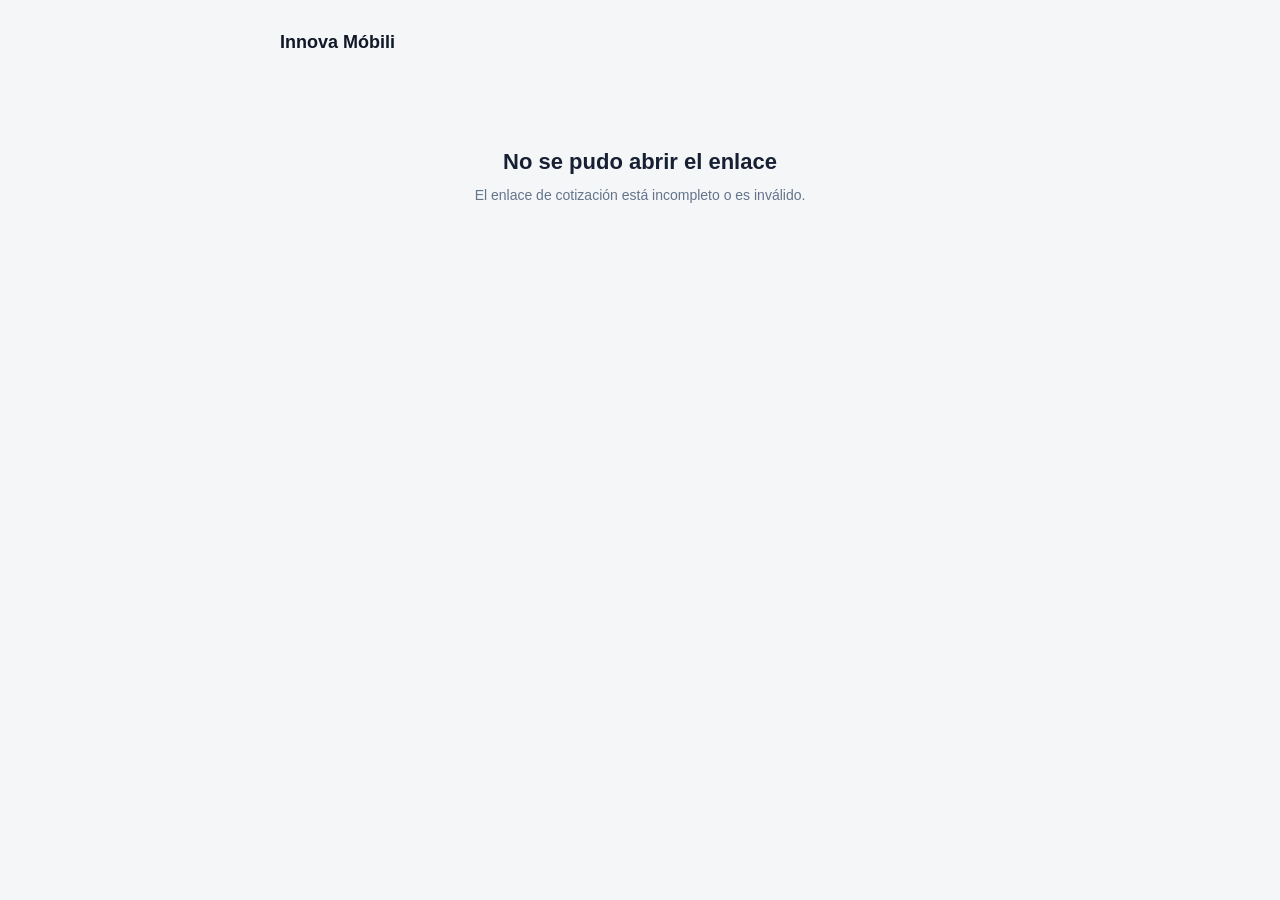
<file: Vendedor/cotizar.html>
<!DOCTYPE html>
<html lang="es">
<head>
  <meta charset="UTF-8">
  <meta name="viewport" content="width=device-width, initial-scale=1">
  <title>Cotización | Innova Móbili</title>
  <style>
    * { box-sizing: border-box; }
    body {
      margin: 0;
      min-height: 100vh;
      background: #f4f6f8;
      color: #172033;
      font-family: Arial, sans-serif;
    }
    .shell {
      width: min(720px, calc(100% - 32px));
      margin: 0 auto;
      padding: 32px 0 48px;
    }
    .brand {
      margin-bottom: 24px;
      color: #111827;
      font-size: 18px;
      font-weight: 800;
    }
    h1 { margin: 0 0 6px; font-size: 24px; }
    .sub { margin: 0 0 24px; color: #64748b; font-size: 14px; }
    .quote-item {
      padding: 22px 0;
      border-top: 1px solid #dbe1e8;
    }
    .item-head {
      display: grid;
      grid-template-columns: 64px minmax(0, 1fr);
      gap: 14px;
      align-items: center;
      margin-bottom: 18px;
    }
    .item-head.no-image { grid-template-columns: minmax(0, 1fr); }
    .item-image {
      width: 64px;
      height: 64px;
      border: 1px solid #dbe1e8;
      border-radius: 6px;
      background: #fff;
      object-fit: cover;
    }
    .item-title {
      overflow-wrap: anywhere;
      margin: 0 0 5px;
      font-size: 16px;
    }
    .item-meta { color: #64748b; font-size: 12px; line-height: 1.5; }
    .fields {
      display: grid;
      grid-template-columns: minmax(0, 1fr) minmax(0, 1fr);
      gap: 14px;
    }
    .field { min-width: 0; }
    .field.notes { grid-column: 1 / -1; }
    label {
      display: block;
      margin-bottom: 6px;
      color: #475569;
      font-size: 11px;
      font-weight: 700;
      text-transform: uppercase;
    }
    input, textarea {
      width: 100%;
      padding: 11px 12px;
      border: 1px solid #b9c3cf;
      border-radius: 6px;
      background: #fff;
      color: #172033;
      font: inherit;
      outline: none;
    }
    input:focus, textarea:focus {
      border-color: #176b5b;
      box-shadow: 0 0 0 3px rgba(23, 107, 91, 0.12);
    }
    textarea { min-height: 76px; resize: vertical; }
    .actions {
      padding: 14px 0;
      border-top: 1px solid #dbe1e8;
    }
    button {
      width: 100%;
      min-height: 46px;
      border: 0;
      border-radius: 6px;
      background: #176b5b;
      color: #fff;
      cursor: pointer;
      font-size: 15px;
      font-weight: 800;
    }
    button:disabled { background: #94a3b8; cursor: wait; }
    .error {
      display: none;
      margin: 12px 0 0;
      color: #b42318;
      font-size: 13px;
      line-height: 1.4;
    }
    .state { padding: 72px 12px; text-align: center; }
    .state h2 { margin: 0 0 10px; font-size: 22px; }
    .state p { margin: 0; color: #64748b; font-size: 14px; line-height: 1.5; }
    .success h2 { color: #157347; }
    [hidden] { display: none !important; }
    @media (max-width: 520px) {
      .shell { width: min(100% - 24px, 720px); padding-top: 22px; }
      .fields { grid-template-columns: 1fr; }
      .field.notes { grid-column: auto; }
      h1 { font-size: 21px; }
    }
  </style>
</head>
<body>
  <main class="shell">
    <div class="brand">Innova Móbili</div>

    <section id="loading" class="state" aria-live="polite">
      <p>Cargando solicitud...</p>
    </section>

    <section id="form-container" hidden>
      <h1 id="form-title">Solicitud de cotización</h1>
      <p id="form-subtitle" class="sub"></p>
      <form id="quote-form" novalidate>
        <div id="items-container"></div>
        <div class="actions">
          <button id="btn-enviar" type="submit">Enviar cotización</button>
          <p id="error-msg" class="error" role="alert"></p>
        </div>
      </form>
    </section>

    <section id="ya-respondido" class="state success" hidden>
      <h2>Cotización registrada</h2>
      <p>Esta solicitud ya fue respondida. Gracias.</p>
    </section>

    <section id="exito" class="state success" hidden>
      <h2>Cotización enviada</h2>
      <p>Hemos recibido la propuesta correctamente.</p>
    </section>

    <section id="error-page" class="state" hidden>
      <h2>No se pudo abrir el enlace</h2>
      <p id="error-page-message">El enlace no es válido. Contacta a Innova Móbili.</p>
    </section>
  </main>

  <script>
    const params = new URLSearchParams(window.location.search);
    const tokenIndividual = params.get('token');
    const tokenLote = params.get('lote');
    const esLote = Boolean(tokenLote);
    const tokenActivo = tokenLote || tokenIndividual;
    const hoy = new Date();
    const fechaMinima = [
      hoy.getFullYear(),
      String(hoy.getMonth() + 1).padStart(2, '0'),
      String(hoy.getDate()).padStart(2, '0')
    ].join('-');
    let itemsActivos = [];

    function mostrar(id) {
      document.getElementById(id).hidden = false;
    }

    function ocultar(id) {
      document.getElementById(id).hidden = true;
    }

    function mostrarErrorPagina(mensaje) {
      ocultar('loading');
      ocultar('form-container');
      document.getElementById('error-page-message').textContent =
        mensaje || 'El enlace no es válido. Contacta a Innova Móbili.';
      mostrar('error-page');
    }

    async function leerJson(respuesta) {
      try {
        return await respuesta.json();
      } catch (_error) {
        return {};
      }
    }

    function urlImagenSegura(valor) {
      if (!valor) return '';
      try {
        const url = new URL(valor, window.location.origin);
        return ['http:', 'https:'].includes(url.protocol) ? url.href : '';
      } catch (_error) {
        return '';
      }
    }

    function agregarTextoMeta(contenedor, etiqueta, valor) {
      if (valor === null || valor === undefined || valor === '') return;
      const linea = document.createElement('div');
      linea.textContent = `${etiqueta}: ${valor}`;
      contenedor.appendChild(linea);
    }

    function crearCampo(etiqueta, tipo, nombre, opciones = {}) {
      const grupo = document.createElement('div');
      grupo.className = `field${opciones.notas ? ' notes' : ''}`;

      const label = document.createElement('label');
      label.textContent = etiqueta;
      label.htmlFor = nombre;

      const control = opciones.notas
        ? document.createElement('textarea')
        : document.createElement('input');
      control.id = nombre;
      control.className = tipo;
      control.required = !opciones.notas;
      if (!opciones.notas) control.type = opciones.inputType || 'text';
      if (opciones.placeholder) control.placeholder = opciones.placeholder;
      if (opciones.min) control.min = opciones.min;
      if (opciones.step) control.step = opciones.step;
      if (opciones.maxLength) control.maxLength = opciones.maxLength;

      grupo.append(label, control);
      return grupo;
    }

    function renderizarItem(item, indice) {
      const bloque = document.createElement('section');
      bloque.className = 'quote-item';
      bloque.dataset.itemId = String(item.id);

      const cabecera = document.createElement('div');
      cabecera.className = 'item-head';
      const imagenUrl = urlImagenSegura(item.foto_url);
      if (imagenUrl) {
        const imagen = document.createElement('img');
        imagen.className = 'item-image';
        imagen.src = imagenUrl;
        imagen.alt = '';
        imagen.addEventListener('error', () => {
          imagen.remove();
          cabecera.classList.add('no-image');
        });
        cabecera.appendChild(imagen);
      } else {
        cabecera.classList.add('no-image');
      }

      const resumen = document.createElement('div');
      const titulo = document.createElement('h2');
      titulo.className = 'item-title';
      titulo.textContent = item.insumo_nombre || item.insumo || 'Material';
      const meta = document.createElement('div');
      meta.className = 'item-meta';
      agregarTextoMeta(meta, 'SKU', item.sku || 'N/A');
      agregarTextoMeta(meta, 'Cantidad', item.cantidad == null
        ? ''
        : `${item.cantidad} ${item.unidad || ''}`.trim());
      agregarTextoMeta(meta, 'Referencia', item.codigo_venta || '');
      resumen.append(titulo, meta);
      cabecera.appendChild(resumen);

      const campos = document.createElement('div');
      campos.className = 'fields';
      campos.append(
        crearCampo('Precio unitario sin IGV (S/) *', 'precio', `precio-${indice}`, {
          inputType: 'number', min: '0.01', step: '0.01', placeholder: 'Ej: 250.00'
        }),
        crearCampo('Fecha de entrega *', 'fecha', `fecha-${indice}`, {
          inputType: 'date', min: fechaMinima
        }),
        crearCampo('Observaciones', 'notas', `notas-${indice}`, {
          notas: true, maxLength: 2000, placeholder: 'Condiciones, disponibilidad u otro detalle'
        })
      );
      bloque.append(cabecera, campos);
      return bloque;
    }

    async function iniciar() {
      if (!tokenActivo || (tokenIndividual && tokenLote)) {
        mostrarErrorPagina('El enlace de cotización está incompleto o es inválido.');
        return;
      }

      const endpoint = esLote
        ? `/api/cotizar-lote/${encodeURIComponent(tokenActivo)}`
        : `/api/cotizar/${encodeURIComponent(tokenActivo)}`;
      try {
        const respuesta = await fetch(endpoint, {
          headers: { Accept: 'application/json' },
          cache: 'no-store'
        });
        const datos = await leerJson(respuesta);
        ocultar('loading');

        if (datos.ya_respondido) {
          mostrar('ya-respondido');
          return;
        }
        if (!respuesta.ok || datos.error) {
          mostrarErrorPagina(datos.error || 'No se pudo cargar la solicitud.');
          return;
        }

        itemsActivos = esLote ? datos.items : [{
          id: datos.id,
          insumo: datos.insumo,
          sku: datos.sku,
          codigo_venta: datos.codigo_venta
        }];
        if (!itemsActivos.length) {
          mostrarErrorPagina('La solicitud no contiene materiales.');
          return;
        }

        document.getElementById('form-title').textContent = esLote
          ? 'Solicitud de cotización por lote'
          : 'Solicitud de cotización';
        document.getElementById('form-subtitle').textContent = esLote && datos.proveedor
          ? `${datos.proveedor}, completa una propuesta por cada material.`
          : datos.proveedor
            ? `${datos.proveedor}, completa el precio unitario y la fecha de entrega.`
            : 'Completa el precio unitario y la fecha de entrega.';
        const contenedor = document.getElementById('items-container');
        itemsActivos.forEach((item, indice) => {
          contenedor.appendChild(renderizarItem(item, indice));
        });
        mostrar('form-container');
      } catch (_error) {
        mostrarErrorPagina('No se pudo conectar con Innova. Intenta nuevamente.');
      }
    }

    document.getElementById('quote-form').addEventListener('submit', async (evento) => {
      evento.preventDefault();
      const errorEl = document.getElementById('error-msg');
      const boton = document.getElementById('btn-enviar');
      const respuestas = [];

      for (let indice = 0; indice < itemsActivos.length; indice += 1) {
        const precio = Number(document.getElementById(`precio-${indice}`).value);
        const fechaEntrega = document.getElementById(`fecha-${indice}`).value;
        const notas = document.getElementById(`notas-${indice}`).value.trim();
        if (!Number.isFinite(precio) || precio <= 0 || !fechaEntrega) {
          errorEl.textContent = 'Completa un precio mayor que cero y una fecha para cada material.';
          errorEl.style.display = 'block';
          return;
        }
        respuestas.push({
          item_id: itemsActivos[indice].id,
          precio,
          fecha_entrega: fechaEntrega,
          notas
        });
      }

      errorEl.style.display = 'none';
      boton.disabled = true;
      boton.textContent = 'Enviando...';
      const endpoint = esLote
        ? `/api/cotizar-lote/${encodeURIComponent(tokenActivo)}`
        : `/api/cotizar/${encodeURIComponent(tokenActivo)}`;
      const cuerpo = esLote
        ? { respuestas }
        : {
            precio: respuestas[0].precio,
            fecha_entrega: respuestas[0].fecha_entrega,
            notas: respuestas[0].notas
          };

      try {
        const respuesta = await fetch(endpoint, {
          method: 'POST',
          headers: { 'Content-Type': 'application/json', Accept: 'application/json' },
          body: JSON.stringify(cuerpo)
        });
        const datos = await leerJson(respuesta);
        if (respuesta.ok && datos.exito) {
          ocultar('form-container');
          mostrar('exito');
          return;
        }
        errorEl.textContent = datos.error || 'No se pudo enviar la cotización.';
        errorEl.style.display = 'block';
      } catch (_error) {
        errorEl.textContent = 'No se pudo conectar con Innova. Intenta nuevamente.';
        errorEl.style.display = 'block';
      } finally {
        boton.disabled = false;
        boton.textContent = 'Enviar cotización';
      }
    });

    iniciar();
  </script>
</body>
</html>
</file>
